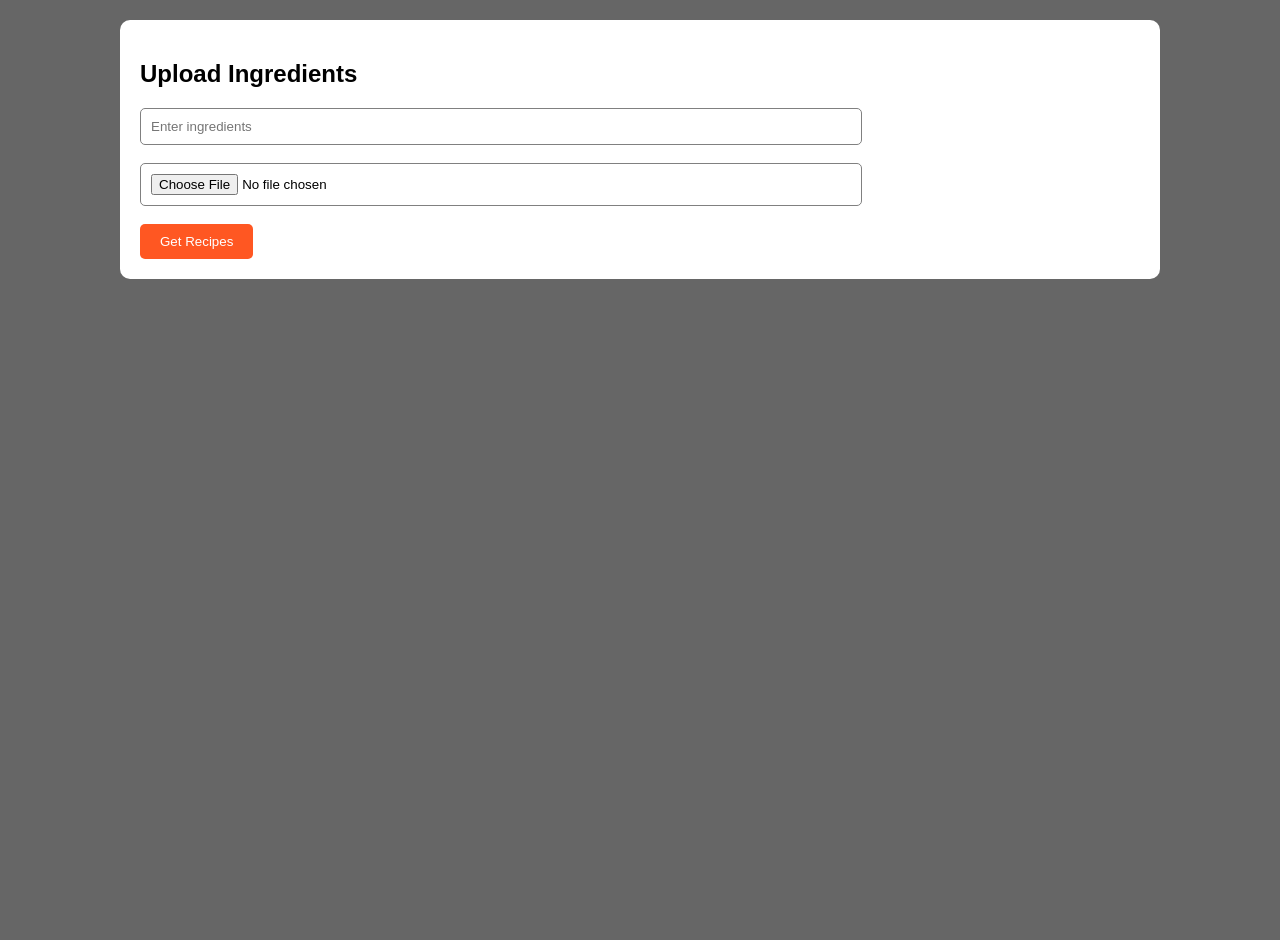
<file: templates/index.html>
<!DOCTYPE html>
<html>
<head>
<title>Upload Ingredients</title>

<style>

body{
font-family: Arial;
margin:0;
background:url("https://images.unsplash.com/photo-1498837167922-ddd27525d352") no-repeat center center/cover;
background-attachment:fixed;
}

.overlay{
background:rgba(0,0,0,0.6);
min-height:100vh;
padding:20px;
}

.container{
background:white;
padding:20px;
border-radius:10px;
max-width:1000px;
margin:auto;
}

input{
padding:10px;
width:70%;
border-radius:5px;
border:1px solid gray;
}

button{
padding:10px 20px;
background:#ff5722;
color:white;
border:none;
border-radius:5px;
cursor:pointer;
}

.card{
display:flex;
background:#fff;
margin-top:20px;
border-radius:10px;
overflow:hidden;
box-shadow:0 0 10px rgba(0,0,0,0.2);
}

.card img{
width:250px;
object-fit:cover;
}

.card-content{
padding:15px;
flex:1;
}

.save-btn{
background:green;
margin-top:10px;
}

</style>

</head>

<body>

<div class="overlay">

<div class="container">

<h2>Upload Ingredients</h2>

<form id="recipeForm">

<input type="text" name="ingredients" placeholder="Enter ingredients" required>

<br><br>

<input type="file" id="fileInput" accept=".txt">

<br><br>

<button type="submit">Get Recipes</button>

</form>

<div id="results"></div>

</div>

</div>

<script>

document.getElementById("recipeForm").addEventListener("submit", async function(e){

e.preventDefault();

const formData = new FormData(this);

const response = await fetch("/get_recipes",{
method:"POST",
body:formData
});

const data = await response.json();

let html="";

data.forEach(r=>{

html += `
<div class="card">

<img src="${r.image}">

<div class="card-content">

<h3>${r.name}</h3>

<p><b>Ingredients:</b> ${r.ingredients.join(", ")}</p>

<p><b>Missing:</b> ${r.missing.join(", ")}</p>

<p><b>Match:</b> ${r.match}%</p>

<p><b>Time:</b> ${r.time}</p>

<p><b>Steps:</b> ${r.steps.join(" → ")}</p>

<button class="save-btn" onclick='saveRecipe(${JSON.stringify(r)})'>
Save Recipe
</button>

</div>
</div>
`

});

document.getElementById("results").innerHTML = html;

});

async function saveRecipe(recipe){

await fetch("/save",{
method:"POST",
headers:{
"Content-Type":"application/json"
},
body:JSON.stringify(recipe)
});

alert("Recipe Saved!");

}

document.getElementById("fileInput").addEventListener("change", function(){

const file = this.files[0];

if(!file) return;

const reader = new FileReader();

reader.onload = function(e){
document.querySelector("input[name='ingredients']").value = e.target.result;
};

reader.readAsText(file);

});

</script>

</body>
</html>
</file>
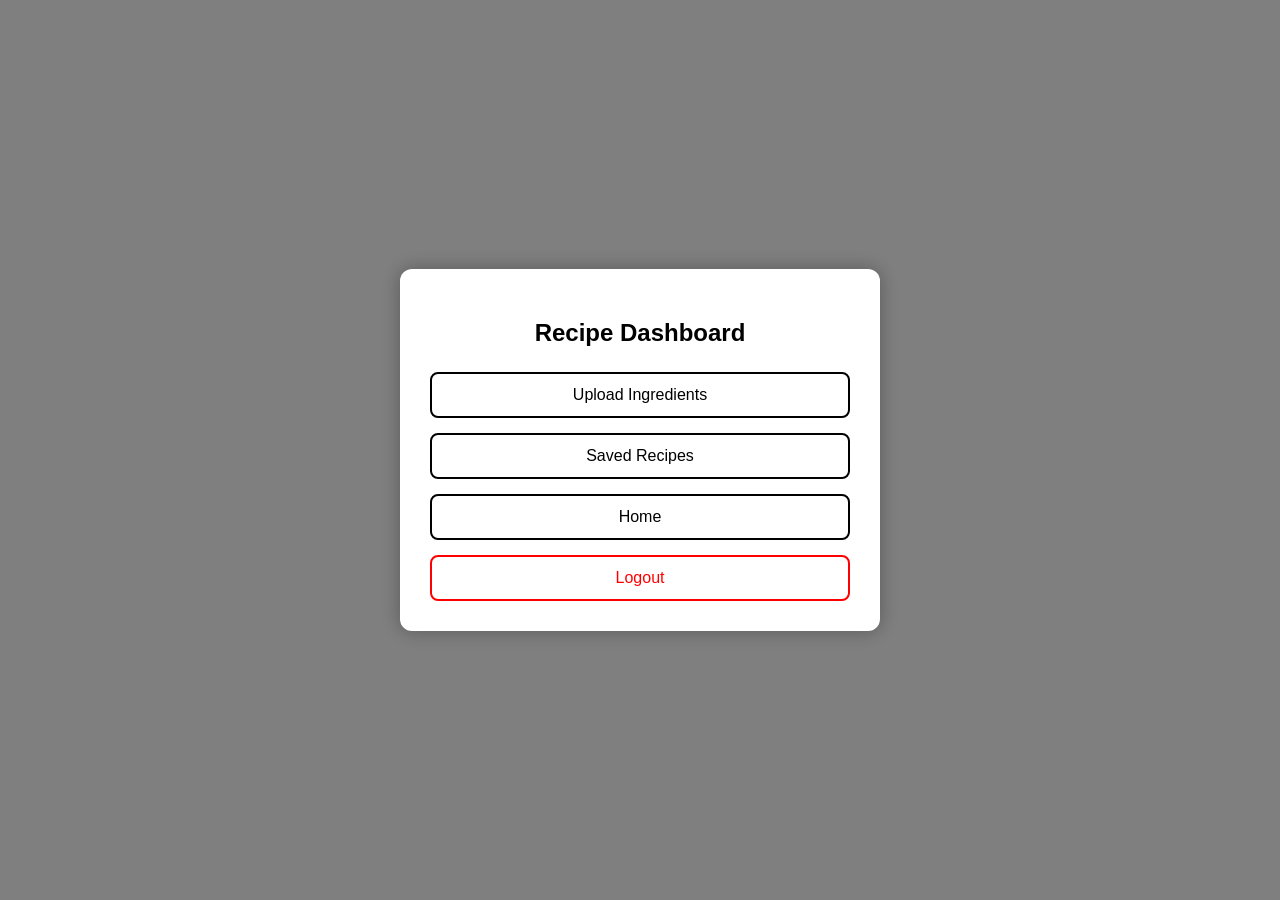
<file: templates/dashboard.html>
<!DOCTYPE html>
<html>
<head>
<title>Dashboard</title>

<style>

body{
margin:0;
font-family:Arial;
background:url('https://images.unsplash.com/photo-1498837167922-ddd27525d352') no-repeat center center/cover;
height:100vh;
}

.overlay{
background:rgba(0,0,0,0.5);
backdrop-filter:blur(8px);
height:100vh;
display:flex;
align-items:center;
justify-content:center;
}

.container{
width:420px;
background:white;
padding:30px;
border-radius:12px;
box-shadow:0 0 20px rgba(0,0,0,0.3);
text-align:center;
}

h2{
color:black;
margin-bottom:25px;
}

.btn{
display:block;
width:100%;
padding:12px;
margin-top:15px;
border:none;
border-radius:8px;
background:white;
color:black;
font-size:16px;
cursor:pointer;
border:2px solid black;
transition:0.3s;
}

.btn:hover{
background:black;
color:white;
}

.logout{
border:2px solid red;
color:red;
}

.logout:hover{
background:red;
color:white;
}

</style>
</head>

<body>

<div class="overlay">

<div class="container">

<h2>Recipe Dashboard</h2>

<button class="btn" onclick="location.href='/upload'">
Upload Ingredients
</button>

<button class="btn" onclick="location.href='/saved'">
Saved Recipes
</button>

<button class="btn" onclick="location.href='/'">
Home
</button>

<button class="btn logout" onclick="location.href='/logout'">
Logout
</button>

</div>

</div>

</body>
</html>
</file>
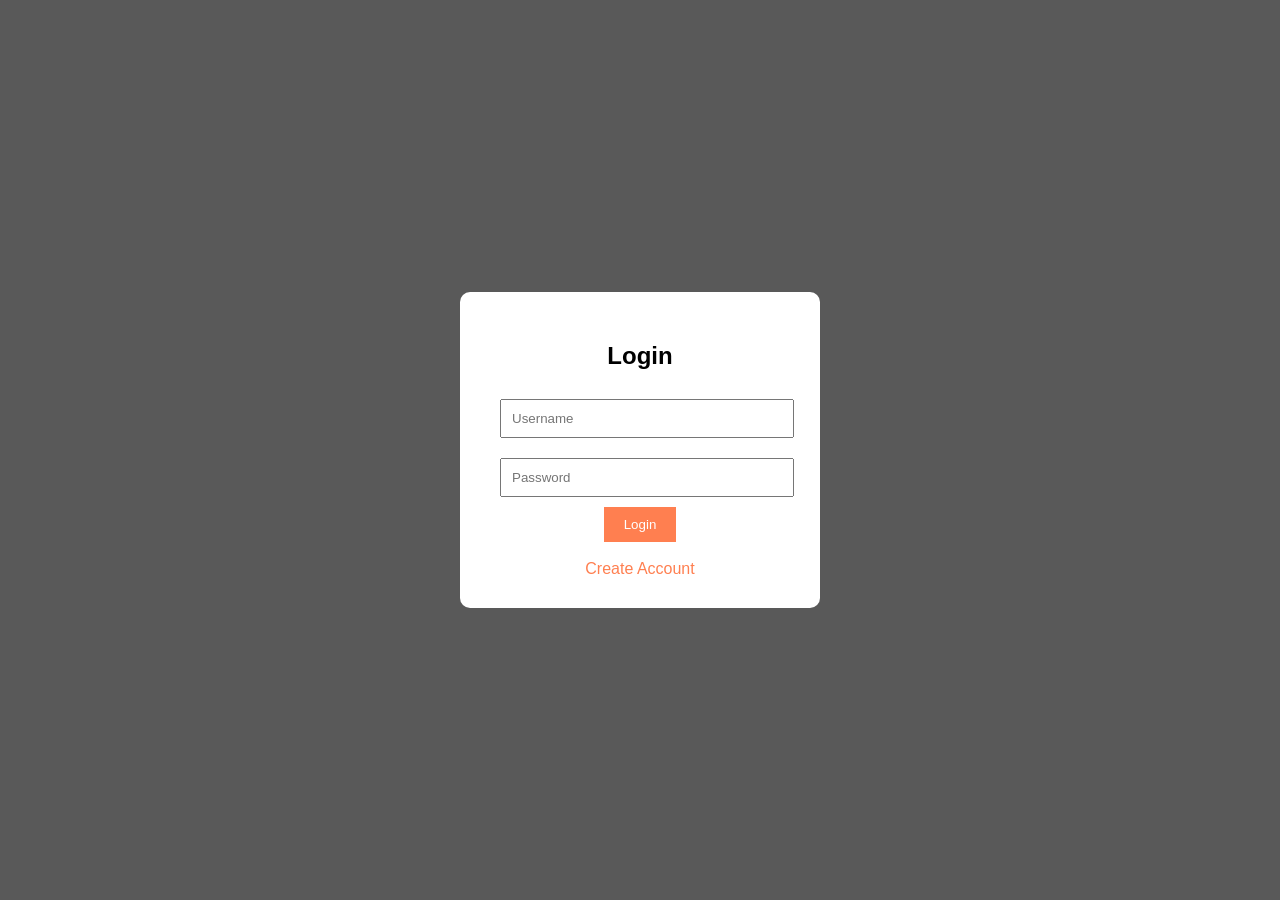
<file: templates/login.html>
<!DOCTYPE html>
<html>
<head>
<title>Login</title>

<style>

body{
margin:0;
font-family:Arial;
background:url("https://images.unsplash.com/photo-1504674900247-0877df9cc836") no-repeat center;
background-size:cover;
}

.overlay{
background:rgba(0,0,0,0.65);
min-height:100vh;
display:flex;
justify-content:center;
align-items:center;
}

.box{
background:white;
padding:30px;
border-radius:10px;
text-align:center;
width:300px;
}

input{
padding:10px;
margin:10px;
width:90%;
}

button{
padding:10px 20px;
background:#ff7f50;
color:white;
border:none;
cursor:pointer;
}

a{
text-decoration:none;
color:#ff7f50;
}

</style>

</head>

<body>

<div class="overlay">

<div class="box">

<h2>Login</h2>

<form method="post" action="/login">

<input name="username" placeholder="Username" required>
<br>

<input name="password" type="password" placeholder="Password" required>
<br>

<button>Login</button>

</form>

<br>

<a href="/signup">Create Account</a>

</div>

</div>

</body>
</html>
</file>
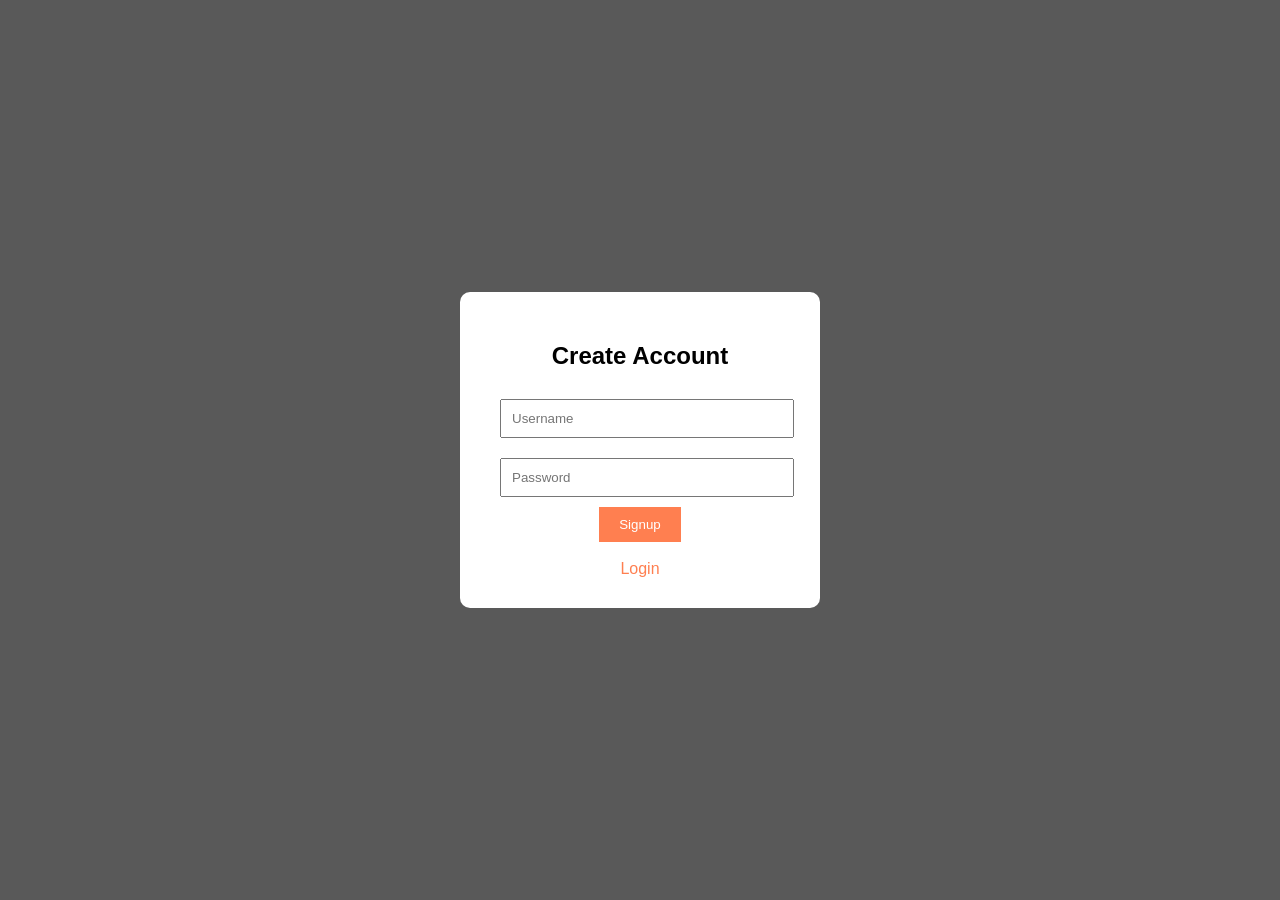
<file: templates/signup.html>
<!DOCTYPE html>
<html>
<head>
<title>Signup</title>

<style>

body{
margin:0;
font-family:Arial;
background:url("https://images.unsplash.com/photo-1495195134817-aeb325a55b65") no-repeat center;
background-size:cover;
}

.overlay{
background:rgba(0,0,0,0.65);
min-height:100vh;
display:flex;
justify-content:center;
align-items:center;
}

.box{
background:white;
padding:30px;
border-radius:10px;
text-align:center;
width:300px;
}

input{
padding:10px;
margin:10px;
width:90%;
}

button{
padding:10px 20px;
background:#ff7f50;
color:white;
border:none;
cursor:pointer;
}

a{
text-decoration:none;
color:#ff7f50;
}

</style>

</head>

<body>

<div class="overlay">

<div class="box">

<h2>Create Account</h2>

<form method="post" action="/signup">

<input name="username" placeholder="Username" required>
<br>

<input name="password" type="password" placeholder="Password" required>
<br>

<button>Signup</button>

</form>

<br>

<a href="/login">Login</a>

</div>

</div>

</body>
</html>
</file>
